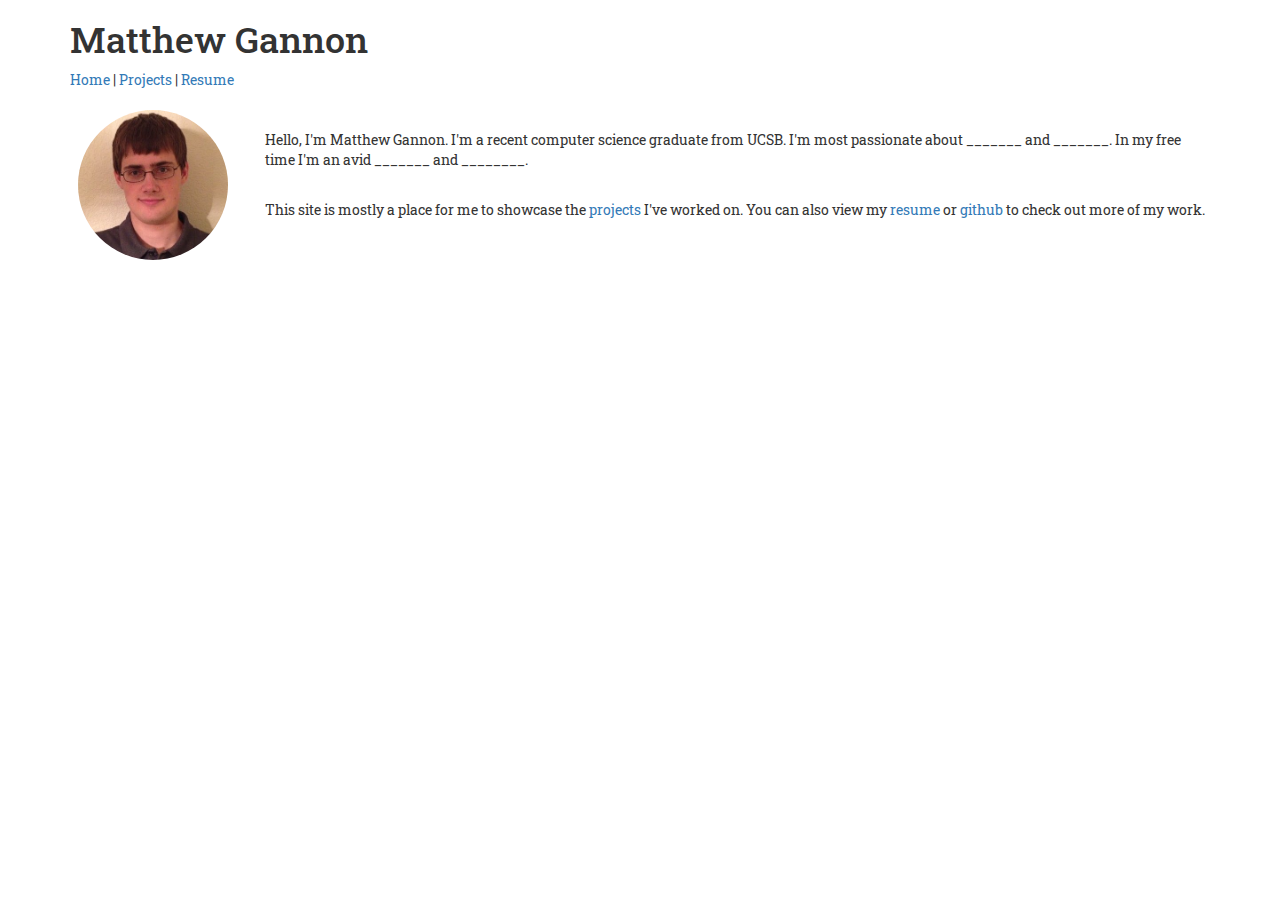
<file: index.html>
<!DOCTYPE html>
<html>
<head>
	<link rel="stylesheet" href="https://maxcdn.bootstrapcdn.com/bootstrap/3.3.1/css/bootstrap.min.css">
	<link href='http://fonts.googleapis.com/css?family=Roboto+Slab:400,100,300,700' rel='stylesheet' type='text/css'>
	<link href='main.css' rel='stylesheet' type='text/css'>

	<title>Matthew Gannon</title>
</head>

<body>
	<div class="container">
		<div class="row">
			<div class="col-md-12">
				<h1>Matthew Gannon</h1>
				<a href="index.html">Home</a> | <a href="work.html">Projects</a> | <a href="resume.html">Resume</a>
			</div>
		</div>
		<div class="row descripText">
			<div class="col-md-2">
				<img class="home-img img-responsive img-circle" src="matt.jpg" />
			</div>
			<div class="col-md-10">
				<p>
					<br/><br/>
					Hello, I'm Matthew Gannon. I'm a recent computer science graduate from UCSB. I'm most passionate about _______ and _______. 
					In my free time I'm an avid _______ and ________. 
					<br/><br/>
				</p>
				<p>
					This site is mostly a place for me to showcase the <a href="work.html">projects</a> I've worked on. You can also view my <a href="resume.html">resume</a> or <a href="https://github.com/mjgannon">github</a> to check out more of my work.
				</p>
			</div>
		</div>
	</div>


</body>
</html>
</file>
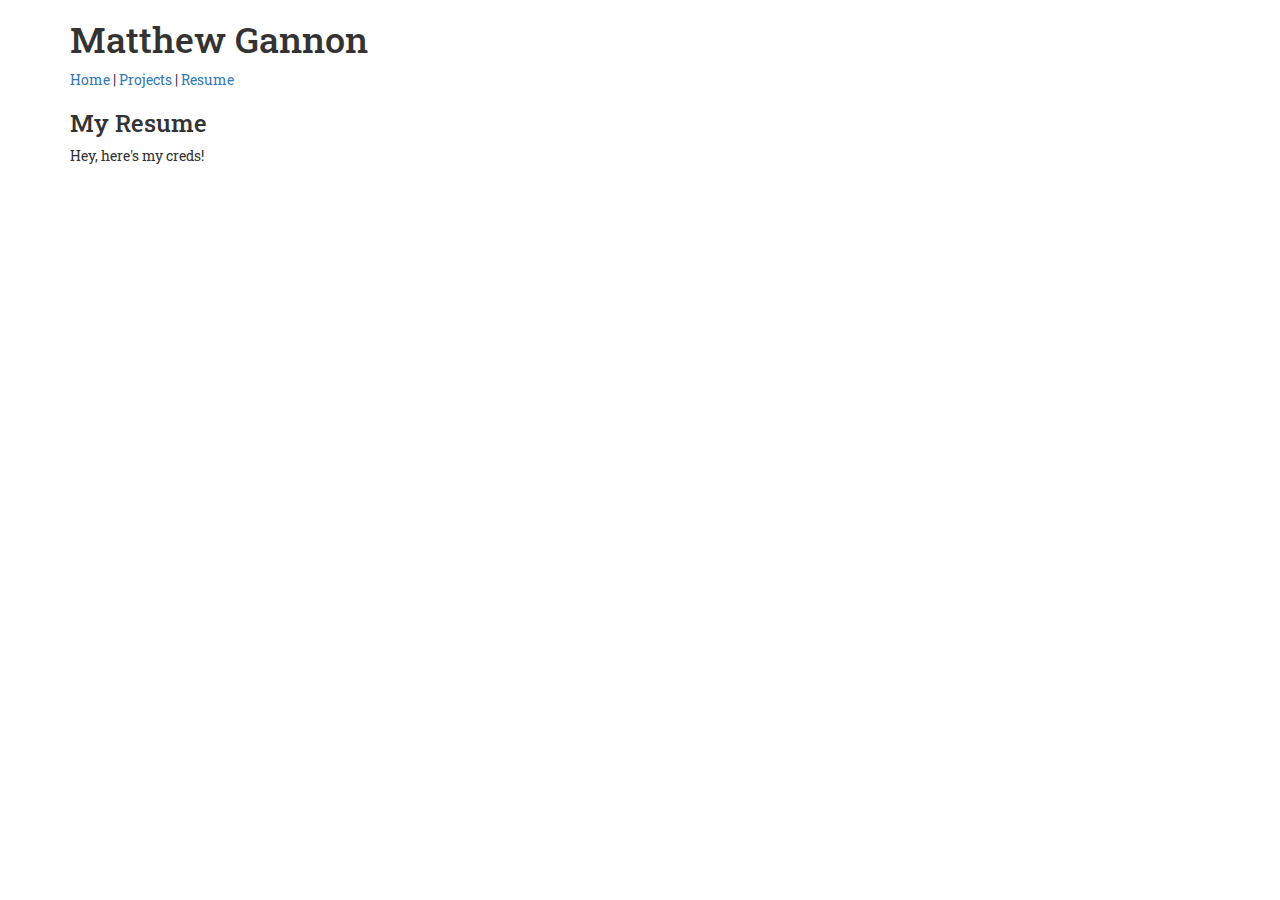
<file: resume.html>
<!DOCTYPE html>
<html>
<head>
	<link rel="stylesheet" href="https://maxcdn.bootstrapcdn.com/bootstrap/3.3.1/css/bootstrap.min.css">
	<link href='http://fonts.googleapis.com/css?family=Roboto+Slab:400,100,300,700' rel='stylesheet' type='text/css'>
	<link href='main.css' rel='stylesheet' type='text/css'>

	<title>Matthew Gannon | Resume</title>
</head>

<body>
	<div class="container">
		<div class="row">
			<div class="col-md-12">
				<h1>Matthew Gannon</h1>
				<a href="index.html">Home</a> | <a href="work.html">Projects</a> | <a href="resume.html">Resume</a>
			</div>
		</div>
		<div class="row descripText">
			<div class="col-md-12">
				<h3>My Resume</h3>
				<p>
					Hey, here's my creds!
				</p>
			</div>
		</div>
	</div>
</body>
</html>
</file>
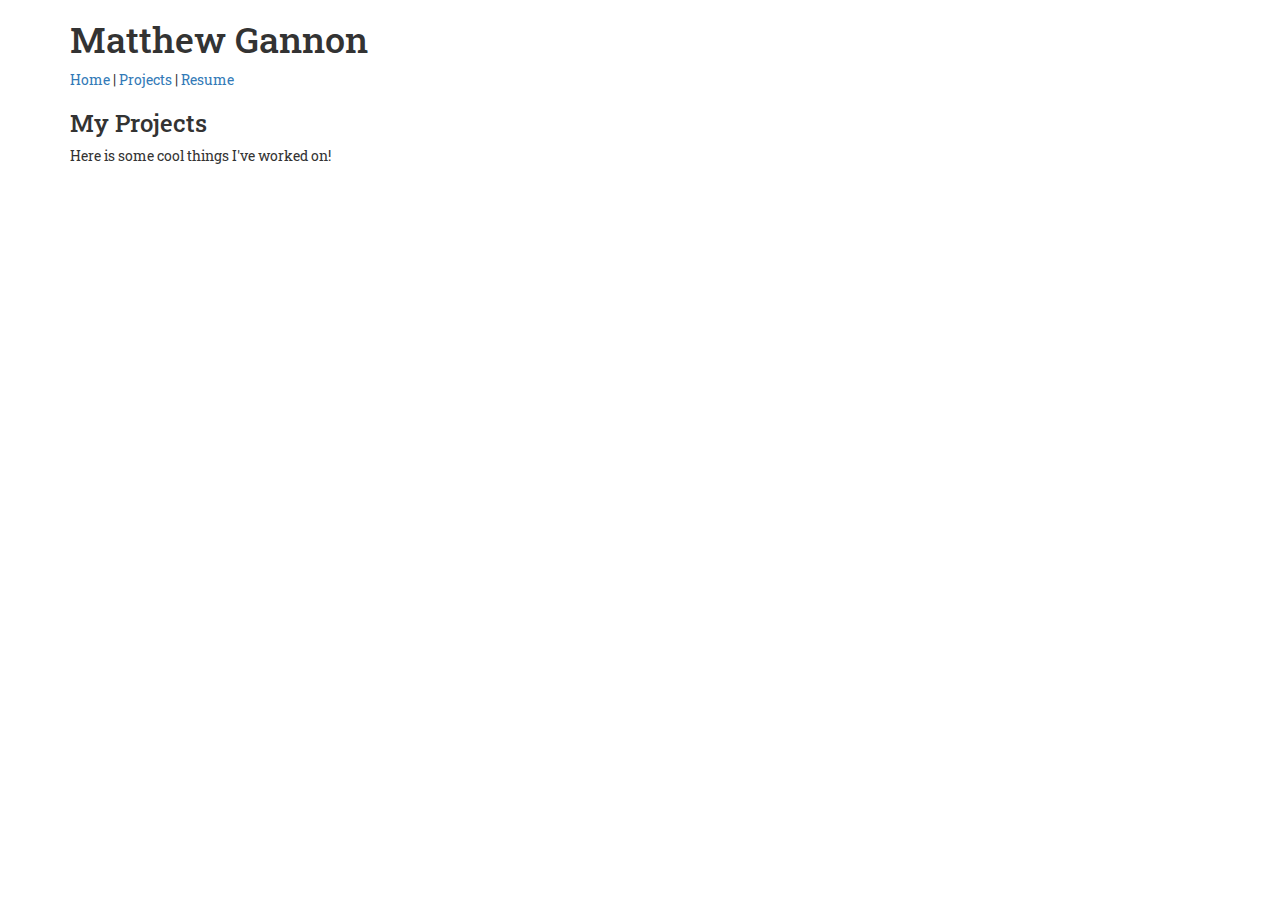
<file: work.html>
<!DOCTYPE html>
<html>
<head>
	<link rel="stylesheet" href="https://maxcdn.bootstrapcdn.com/bootstrap/3.3.1/css/bootstrap.min.css">
	<link href='http://fonts.googleapis.com/css?family=Roboto+Slab:400,100,300,700' rel='stylesheet' type='text/css'>
	<link href='main.css' rel='stylesheet' type='text/css'>

	<title>Matthew Gannon | Work</title>
</head>

<body>
	<div class="container">
		<div class="row">
			<div class="col-md-12">
				<h1>Matthew Gannon</h1>
				<a href="index.html">Home</a> | <a href="work.html">Projects</a> | <a href="resume.html">Resume</a>
			</div>
		</div>
		<div class="row descripText">
			<div class="col-md-12">
				<h3>My Projects</h3>
				<p>Here is some cool things I've worked on!</p>
			</div>
		</div>
	</div>
</body>
</html>
</file>
<file: main.css>
body {
	font-family: 'Roboto Slab', serif;
}

h1 {
	
}

.descripText {
}

.home-img {
	margin-top: 20px;
	max-width: 150px;
	margin-left: auto;
	margin-right: auto;
}
</file>
